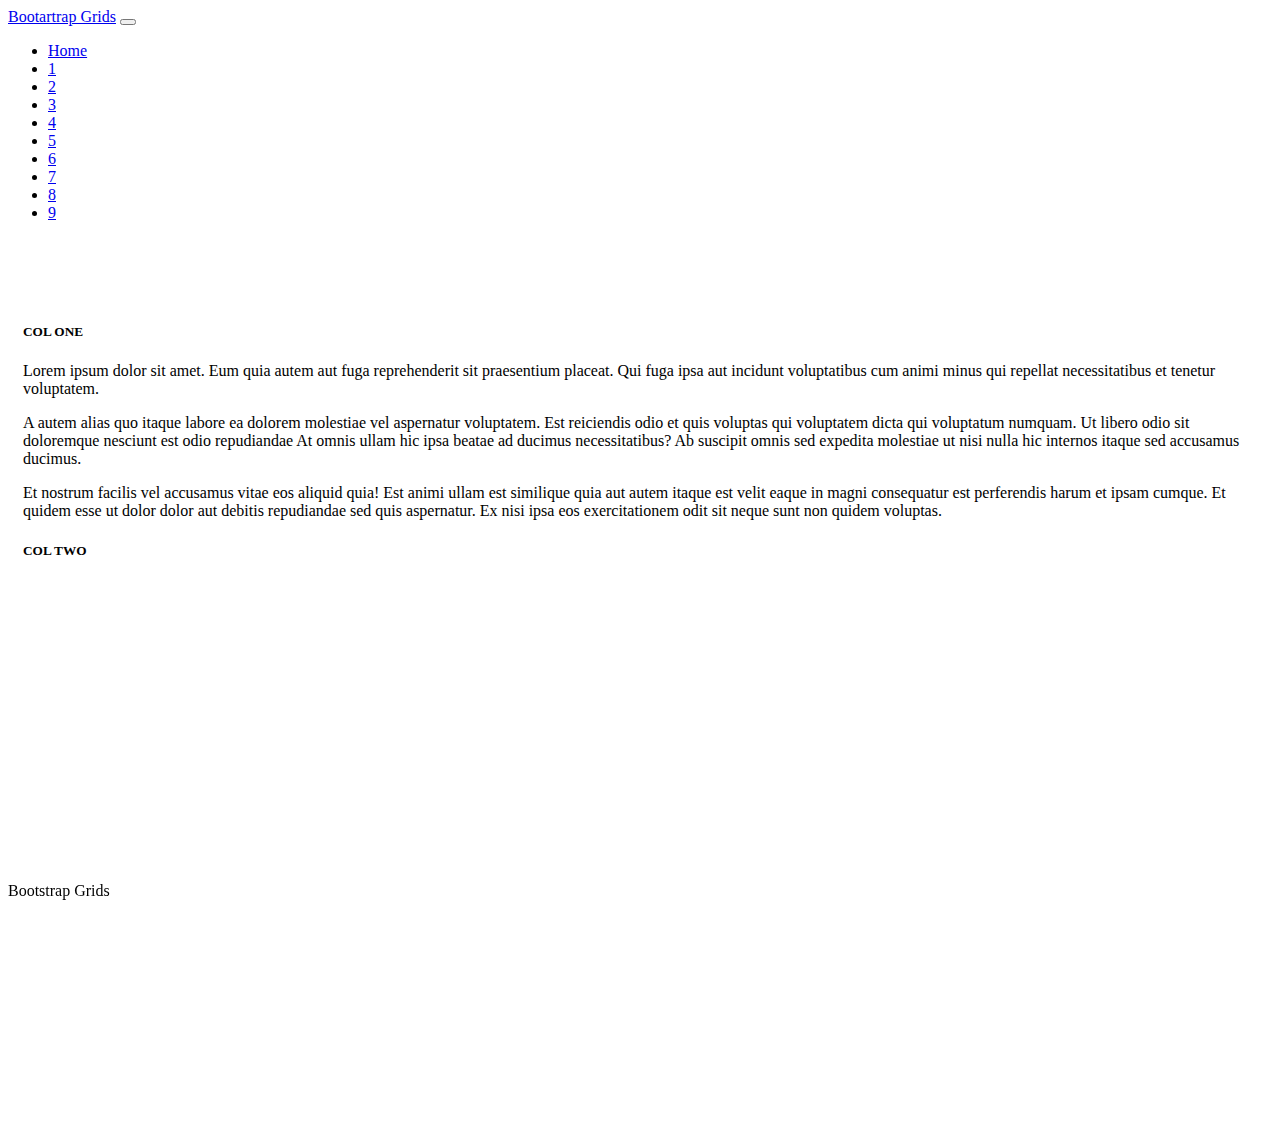
<file: grid1.html>
<!doctype html>
<html lang="en" class="h-100">

<head>
    <title>Bootstrap Grids: Grid One</title>
    <!-- Required meta tags -->
    <meta charset="utf-8">
    <meta name="viewport" content="width=device-width, initial-scale=1, shrink-to-fit=no">

    <!-- Bootstrap CSS -->
    <link href="https://cdn.jsdelivr.net/npm/bootstrap@5.1.1/dist/css/bootstrap.min.css" rel="stylesheet"
        integrity="sha384-F3w7mX95PdgyTmZZMECAngseQB83DfGTowi0iMjiWaeVhAn4FJkqJByhZMI3AhiU" crossorigin="anonymous">

   <link href="./css/site.css" rel="stylesheet">

</head>

<body class="d-flex flex-column h-100">

<nav class="navbar navbar-expand-md navbar-dark fixed-top bg-dark">
    <div class="container-fluid">
        <a class="navbar-brand" href="#">Bootartrap Grids</a>
        <button class="navbar-toggler" type="button" data-bs-toggle="collapse" data-bs-target="#navbarCollapse"
            aria-controls="navbarCollapse" aria-expanded="false" aria-label="Toggle navigation">
            <span class="navbar-toggler-icon"></span>
        </button>
        <div class="collapse navbar-collapse" id="navbarCollapse">
            <ul class="navbar-nav me-auto mb-2 mb-md-0">
                <li class="nav-item">
                    <a class="nav-link" href="./index.html">Home</a>
                </li>
                <li class="nav-item">
                    <a class="nav-link active" aria-current="page" href="./grid1.html">1</a>
                </li>
                <li class="nav-item">
                    <a class="nav-link" href="./grid2.html">2</a>
                </li>
                <li class="nav-item">
                    <a class="nav-link" href="./grid3.html">3</a>
                </li>
                <li class="nav-item">
                    <a class="nav-link" href="./grid4.html">4</a>
                </li>
                <li class="nav-item">
                    <a class="nav-link" href="./grid5.html">5</a>
                </li>
                <li class="nav-item">
                    <a class="nav-link" href="./grid6.html">6</a>
                </li>
                <li class="nav-item">
                    <a class="nav-link" href="./grid7.html">7</a>
                </li>
                <li class="nav-item">
                    <a class="nav-link" href="./grid8.html">8</a>
                </li>
                <li class="nav-item">
                    <a class="nav-link" href="./grid9.html">9</a>
                </li>
            </ul>
        </div>
    </div>
</nav>

    <main class="flex-shrink-0">
       <div class="container h-100 minHeight">
            <div class="row row-cols-1 row-cols-md-2 gy-2 h-100">
                <div class="col">
                    <div class="bg-dark text-light h-100 p-2">
                        <h5>COL ONE</h5>
                        <p>Lorem ipsum dolor sit amet. Eum quia autem aut fuga reprehenderit sit praesentium placeat. Qui fuga ipsa aut incidunt voluptatibus cum animi minus qui repellat necessitatibus et tenetur voluptatem. </p><p>A autem alias quo itaque labore ea dolorem molestiae vel aspernatur voluptatem. Est reiciendis odio et quis voluptas qui voluptatem dicta qui voluptatum numquam. Ut libero odio sit doloremque nesciunt est odio repudiandae At omnis ullam hic ipsa beatae ad ducimus necessitatibus? Ab suscipit omnis sed expedita molestiae ut nisi nulla hic internos itaque sed accusamus ducimus. </p><p>Et nostrum facilis vel accusamus vitae eos aliquid quia! Est animi ullam est similique quia aut autem itaque est velit eaque in magni consequatur est perferendis harum et ipsam cumque. Et quidem esse ut dolor dolor aut debitis repudiandae sed quis aspernatur. Ex nisi ipsa eos exercitationem odit sit neque sunt non quidem voluptas. </p>

                    </div>
                </div>
                <div class="col">
                    <div class="bg-secondary text-light h-100 p-2">
                        <h5>COL TWO</h5>
                    </div>
                </div>
            </div>
       </div>
    </main>
    <footer class="footer mt-auto py-3 bg-dark sticky-footer">
        <div class="container-fluid text-center">
            <span class="text-white">Bootstrap Grids</span>
        </div>
    </footer>
    <!-- Bootstrap JS -->
    <script src="https://cdn.jsdelivr.net/npm/bootstrap@5.1.1/dist/js/bootstrap.bundle.min.js"
        integrity="sha384-/bQdsTh/da6pkI1MST/rWKFNjaCP5gBSY4sEBT38Q/9RBh9AH40zEOg7Hlq2THRZ" crossorigin="anonymous">
    </script>
</body>

</html>
</file>
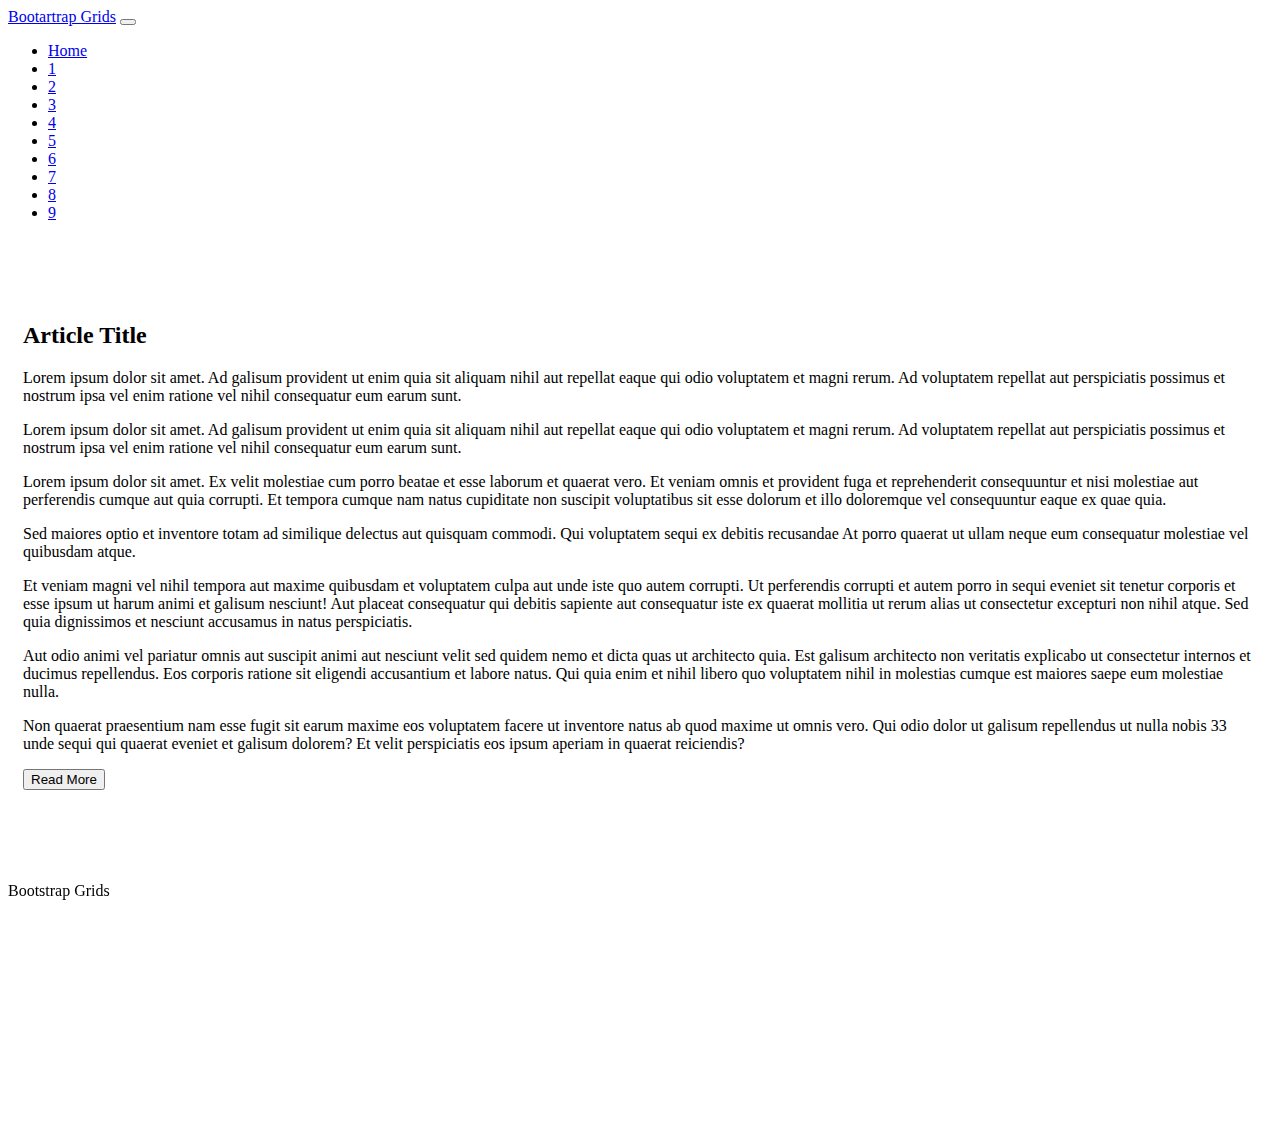
<file: grid3.html>
<!doctype html>
<html lang="en" class="h-100">

<head>
    <title>Bootstrap Grids: Grid Three</title>
    <!-- Required meta tags -->
    <meta charset="utf-8">
    <meta name="viewport" content="width=device-width, initial-scale=1, shrink-to-fit=no">

    <!-- Bootstrap CSS -->
    <link href="https://cdn.jsdelivr.net/npm/bootstrap@5.1.1/dist/css/bootstrap.min.css" rel="stylesheet"
        integrity="sha384-F3w7mX95PdgyTmZZMECAngseQB83DfGTowi0iMjiWaeVhAn4FJkqJByhZMI3AhiU" crossorigin="anonymous">

   <link href="./css/site.css" rel="stylesheet">

</head>

<body class="d-flex flex-column h-100">

<nav class="navbar navbar-expand-md navbar-dark fixed-top bg-dark">
    <div class="container-fluid">
        <a class="navbar-brand" href="#">Bootartrap Grids</a>
        <button class="navbar-toggler" type="button" data-bs-toggle="collapse" data-bs-target="#navbarCollapse"
            aria-controls="navbarCollapse" aria-expanded="false" aria-label="Toggle navigation">
            <span class="navbar-toggler-icon"></span>
        </button>
        <div class="collapse navbar-collapse" id="navbarCollapse">
            <ul class="navbar-nav me-auto mb-2 mb-md-0">
                <li class="nav-item">
                    <a class="nav-link" href="./index.html">Home</a>
                </li>
                <li class="nav-item">
                    <a class="nav-link" href="./grid1.html">1</a>
                </li>
                <li class="nav-item">
                    <a class="nav-link" href="./grid2.html">2</a>
                </li>
                <li class="nav-item">
                    <a class="nav-link active" aria-current="page" href="./grid3.html">3</a>
                </li>
                <li class="nav-item">
                    <a class="nav-link" href="./grid4.html">4</a>
                </li>
                <li class="nav-item">
                    <a class="nav-link" href="./grid5.html">5</a>
                </li>
                <li class="nav-item">
                    <a class="nav-link" href="./grid6.html">6</a>
                </li>
                <li class="nav-item">
                    <a class="nav-link" href="./grid7.html">7</a>
                </li>
                <li class="nav-item">
                    <a class="nav-link" href="./grid8.html">8</a>
                </li>
                <li class="nav-item">
                    <a class="nav-link" href="./grid9.html">9</a>
                </li>
            </ul>
        </div>
    </div>
</nav>

    <main class="flex-shrink-0">
       <div class="container h-100 minHeight">
            <div class="row h-100">
                <!--LEFT COLUMN-->
                <div class="col-7">
                    <div class="bg-secondary text-light p-2 h-100">
                        <h2>Article Title</h2>
                        <p>Lorem ipsum dolor sit amet. Ad galisum provident ut enim quia sit aliquam nihil aut repellat eaque qui odio voluptatem et magni rerum. Ad voluptatem repellat aut perspiciatis possimus et nostrum ipsa vel enim ratione vel nihil consequatur eum earum sunt. </p>

                    </div>
                </div>
                <!--RIGHT COLUMN-->
                <div class="col-5 h-100 d-flex flex-column justify-content-evenly">
                    <!--RIGHT TOP COLUMN-->
                    <div class="bg-dark text-light h-50 p-2">
                        <p>Lorem ipsum dolor sit amet. Ad galisum provident ut enim quia sit aliquam nihil aut repellat eaque qui odio voluptatem et magni rerum. Ad voluptatem repellat aut perspiciatis possimus et nostrum ipsa vel enim ratione vel nihil consequatur eum earum sunt. </p>

                    </div>
                    <!--RIGHT BOTTOM COLUMN-->
                    <div class="bg-dark text-light h-50 mt-2 p-2 overflow-auto">
                        <p>Lorem ipsum dolor sit amet. Ex velit molestiae cum porro beatae et esse laborum et quaerat vero. Et veniam omnis et provident fuga et reprehenderit consequuntur et nisi molestiae aut perferendis cumque aut quia corrupti. Et tempora cumque nam natus cupiditate non suscipit voluptatibus sit esse dolorum et illo doloremque vel consequuntur eaque ex quae quia. </p><p>Sed maiores optio et inventore totam ad similique delectus aut quisquam commodi. Qui voluptatem sequi ex debitis recusandae At porro quaerat ut ullam neque eum consequatur molestiae vel quibusdam atque. </p><p>Et veniam magni vel nihil tempora aut maxime quibusdam et voluptatem culpa aut unde iste quo autem corrupti. Ut perferendis corrupti et autem porro in sequi eveniet sit tenetur corporis et esse ipsum ut harum animi et galisum nesciunt! Aut placeat consequatur qui debitis sapiente aut consequatur iste ex quaerat mollitia ut rerum alias ut consectetur excepturi non nihil atque. Sed quia dignissimos et nesciunt accusamus in natus perspiciatis. </p><p>Aut odio animi vel pariatur omnis aut suscipit animi aut nesciunt velit sed quidem nemo et dicta quas ut architecto quia. Est galisum architecto non veritatis explicabo ut consectetur internos et ducimus repellendus. Eos corporis ratione sit eligendi accusantium et labore natus. Qui quia enim et nihil libero quo voluptatem nihil in molestias cumque est maiores saepe eum molestiae nulla. </p><p>Non quaerat praesentium nam esse fugit sit earum maxime eos voluptatem facere ut inventore natus ab quod maxime ut omnis vero. Qui odio dolor ut galisum repellendus ut nulla nobis 33 unde sequi qui quaerat eveniet et galisum dolorem? Et velit perspiciatis eos ipsum aperiam in quaerat reiciendis? </p>


                    </div>
                    <div class="bg-dark text-light border-top p-2">
                        <button class="btn btn-light" type="button">Read More</button>
                    </div>
                </div>
            </div>
       </div>
    </main>
    <footer class="footer mt-auto py-3 bg-dark sticky-footer">
        <div class="container-fluid text-center">
            <span class="text-white">Bootstrap Grids</span>
        </div>
    </footer>
    <!-- Bootstrap JS -->
    <script src="https://cdn.jsdelivr.net/npm/bootstrap@5.1.1/dist/js/bootstrap.bundle.min.js"
        integrity="sha384-/bQdsTh/da6pkI1MST/rWKFNjaCP5gBSY4sEBT38Q/9RBh9AH40zEOg7Hlq2THRZ" crossorigin="anonymous">
    </script>
</body>

</html>
</file>
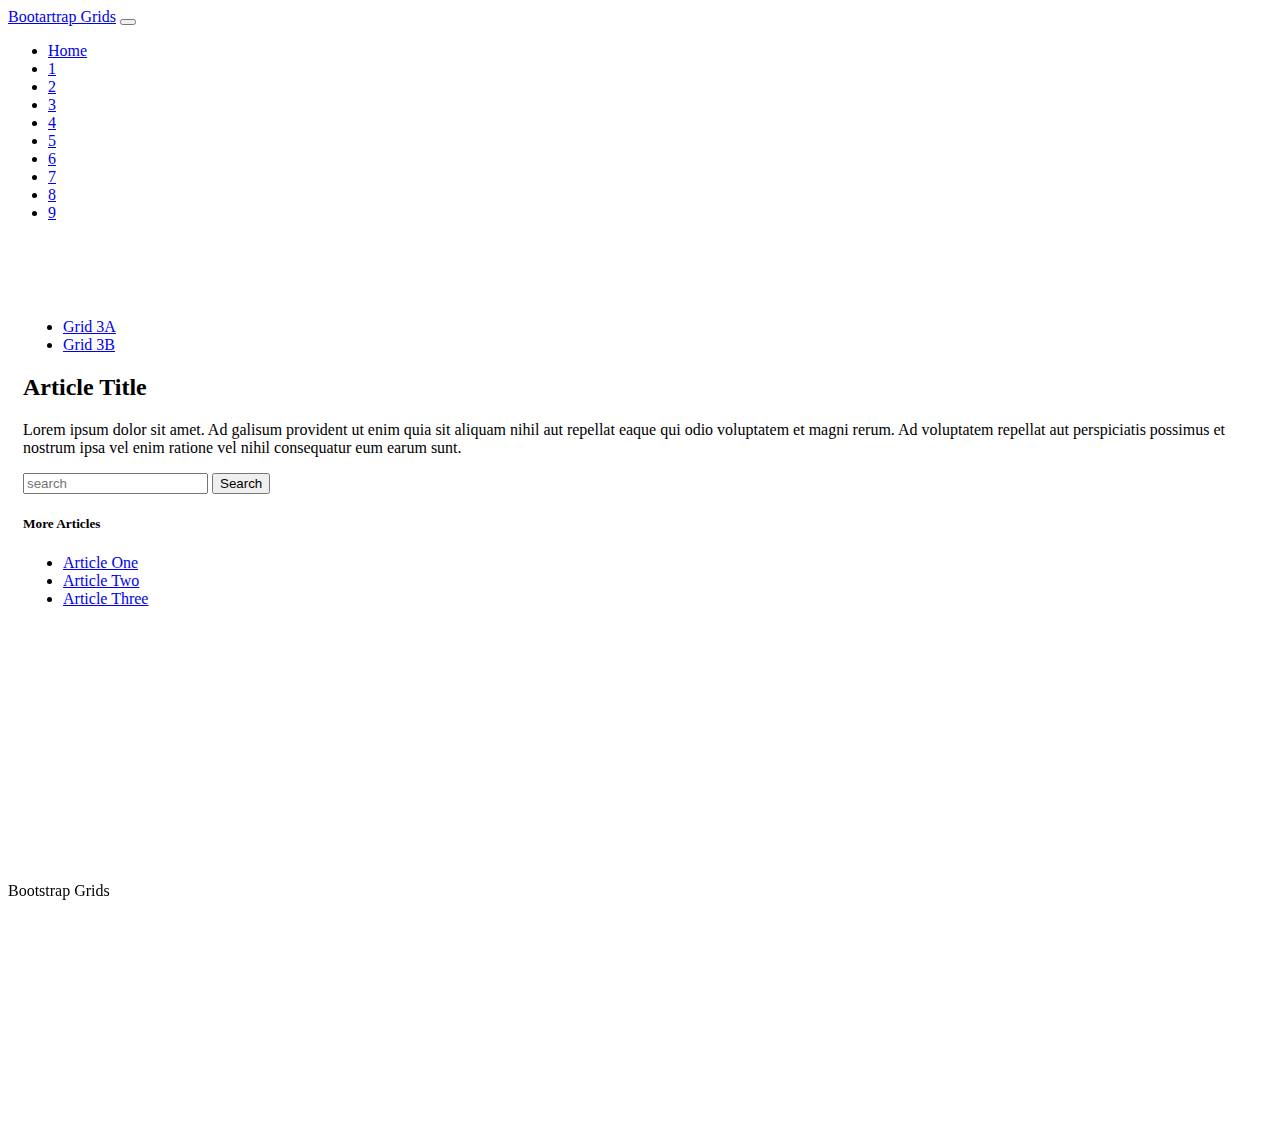
<file: grid3b.html>
<!doctype html>
<html lang="en" class="h-100">

<head>
    <title>Bootstrap Grids: Grid Three</title>
    <!-- Required meta tags -->
    <meta charset="utf-8">
    <meta name="viewport" content="width=device-width, initial-scale=1, shrink-to-fit=no">

    <!-- Bootstrap CSS -->
    <link href="https://cdn.jsdelivr.net/npm/bootstrap@5.1.1/dist/css/bootstrap.min.css" rel="stylesheet"
        integrity="sha384-F3w7mX95PdgyTmZZMECAngseQB83DfGTowi0iMjiWaeVhAn4FJkqJByhZMI3AhiU" crossorigin="anonymous">

   <link href="./css/site.css" rel="stylesheet">

</head>

<body class="d-flex flex-column h-100">

<nav class="navbar navbar-expand-md navbar-dark fixed-top bg-dark">
    <div class="container-fluid">
        <a class="navbar-brand" href="#">Bootartrap Grids</a>
        <button class="navbar-toggler" type="button" data-bs-toggle="collapse" data-bs-target="#navbarCollapse"
            aria-controls="navbarCollapse" aria-expanded="false" aria-label="Toggle navigation">
            <span class="navbar-toggler-icon"></span>
        </button>
        <div class="collapse navbar-collapse" id="navbarCollapse">
            <ul class="navbar-nav me-auto mb-2 mb-md-0">
                <li class="nav-item">
                    <a class="nav-link" href="./index.html">Home</a>
                </li>
                <li class="nav-item">
                    <a class="nav-link" href="./grid1.html">1</a>
                </li>
                <li class="nav-item">
                    <a class="nav-link" href="./grid2.html">2</a>
                </li>
                <li class="nav-item">
                    <a class="nav-link active" aria-current="page" href="./grid3.html">3</a>
                </li>
                <li class="nav-item">
                    <a class="nav-link" href="./grid4.html">4</a>
                </li>
                <li class="nav-item">
                    <a class="nav-link" href="./grid5.html">5</a>
                </li>
                <li class="nav-item">
                    <a class="nav-link" href="./grid6.html">6</a>
                </li>
                <li class="nav-item">
                    <a class="nav-link" href="./grid7.html">7</a>
                </li>
                <li class="nav-item">
                    <a class="nav-link" href="./grid8.html">8</a>
                </li>
                <li class="nav-item">
                    <a class="nav-link" href="./grid9.html">9</a>
                </li>
            </ul>
        </div>
    </div>
</nav>

    <main class="flex-shrink-0">
       <div class="container h-100 minHeight">
        <ul class="nav nav-pills mb-1">
            <li class="nav-item">
                <a href="/grid3.html" class="nav-link">Grid 3A</a>
            </li>
            <li class="nav-item">
                <a href="/grid3b.html" class="nav-link active" aria-current="page">Grid 3B</a>
            </li>
        </ul>
            <div class="row h-100">
                <!--LEFT COLUMN-->
                <div class="col-7">
                    <div class="bg-secondary text-light p-2 h-100">
                        <h2>Article Title</h2>
                        <p>Lorem ipsum dolor sit amet. Ad galisum provident ut enim quia sit aliquam nihil aut repellat eaque qui odio voluptatem et magni rerum. Ad voluptatem repellat aut perspiciatis possimus et nostrum ipsa vel enim ratione vel nihil consequatur eum earum sunt. </p>

                    </div>
                </div>
                <!--RIGHT COLUMN-->
                <div class="col-5">
                    <!--RIGHT TOP COLUMN-->
                    <div class="bg-secondary text-light p-2">
                        <form class="d-flex">
                            <input class="form-control me-2" type="search" placeholder="search" aria-label="search">
                            <button class="btn btn-outline-light" type="submit">Search</button>
                        </form>
                    </div>
                    <!--RIGHT BOTTOM COLUMN-->
                    <div class="bg-dark text-light mt-2 p-2">
                       <h5>More Articles</h5>
                       <ul class="nav flex-column">
                            <li class="nav-itenm">
                                <a class="nav-link" href="#">Article One</a>
                            </li>
                            <li class="nav-itenm">
                                <a class="nav-link" href="#">Article Two</a>
                            </li>
                            <li class="nav-itenm">
                                <a class="nav-link" href="#">Article Three</a>
                            </li>
                       </ul>
                    </div>
                </div>
            </div>
       </div>
    </main>
    <footer class="footer mt-auto py-3 bg-dark sticky-footer">
        <div class="container-fluid text-center">
            <span class="text-white">Bootstrap Grids</span>
        </div>
    </footer>
    <!-- Bootstrap JS -->
    <script src="https://cdn.jsdelivr.net/npm/bootstrap@5.1.1/dist/js/bootstrap.bundle.min.js"
        integrity="sha384-/bQdsTh/da6pkI1MST/rWKFNjaCP5gBSY4sEBT38Q/9RBh9AH40zEOg7Hlq2THRZ" crossorigin="anonymous">
    </script>
</body>

</html>
</file>
<file: css/site.css>
main .container {
    padding: 60px 15px 0;
    margin-bottom: 5rem;
}
.sticky-footer {
    position: sticky;
    left: 0;
    bottom: 0;
    width: 100%;
}

body> main {
    margin-top: 20px;
    margin-bottom: 60px;
}

.homeBG {
    width: 100%;
    background: rgba(0, 0, 0, .6) url(/img/GridBG.png);
    background-repeat: no-repeat;
    background-position: center;
    background-size: cover;
    background-attachment: fixed;
    background-blend-mode: darken;
}

.homeText {
    font-family: modesto-open-shadow, sans-serif;
    font-weight: 400;
    font-style: normal;
    color: rgb(195, 255, 0);
}

.minHeight {
    min-height: 80vh;
}

main .container-fluid {
    padding-top: 60px;
}
</file>
